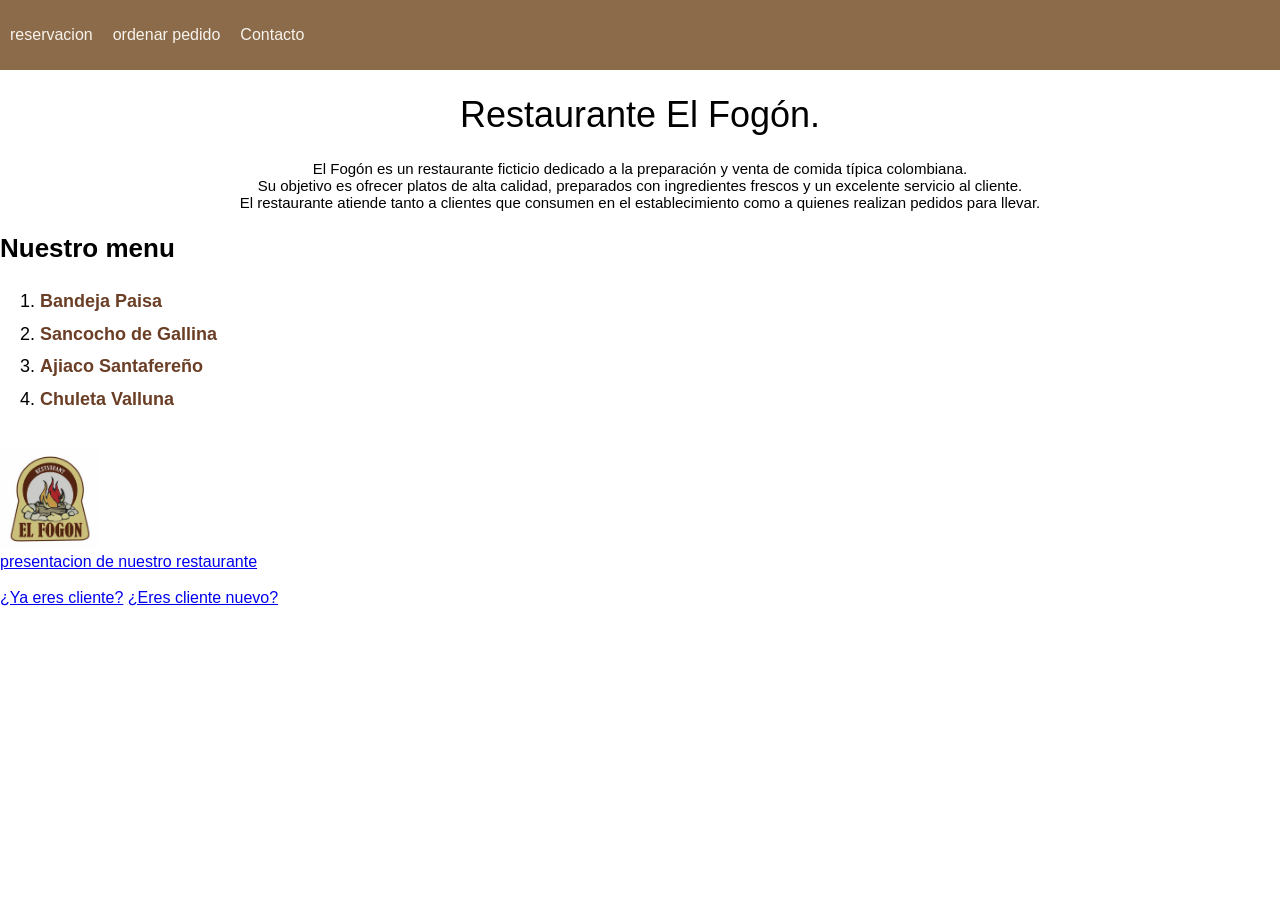
<file: index.html>
<!DOCTYPE html>
<html lang="en">
<head>
    <link rel="stylesheet" href="style/styles.css">
    <meta charset="UTF-8">
    <meta name="viewport" content="width=device-width, initial-scale=1.0">
    <title>Restaurante El Fogón</title>
</head>
    <body>
        <header>   
            <nav class="list-style">
                <ul class="ul-nav">
                    <li class="li-nav">
                        <a href="logger_user/reserver.html" class="list-bar" id="nav-list">reservacion</a>
                    </li>
                    <li class="li-nav">
                        <a href="logger_user/order_food.html" class="list-bar" id="nav-list">ordenar pedido</a>
                    </li>
                    <li class="li-nav" id="hiper">
                        <a href="#contacto" class="list-bar" id="nav-list">Contacto</a>
                    </li>
                </ul>
            </nav>
            <h1 class="titulo">Restaurante El Fogón.</h1>
        </header>
        <section id="descripcion_restaurante">
        <main>
            <p class="main-text">El Fogón es un restaurante ficticio dedicado a la preparación y venta de comida típica colombiana. 
            <br>Su objetivo es ofrecer platos de alta calidad, preparados con ingredientes frescos y un excelente servicio al cliente. <br>
            El restaurante atiende tanto a clientes que consumen en el establecimiento como a quienes realizan pedidos para llevar.</p>
        </section>
        <section id="menu" class="menu">
            <h2>Nuestro menu</h2>
                <ol>
                    <li class="menu-li"><strong><a href="receta/bandejapaisa.html" target="_blank" id="hiper">Bandeja Paisa </a></strong></li>
                    <li class="menu-li"><strong><a href="receta/sancocho.html" target="_blank" id="hiper">Sancocho de Gallina</a></strong></li>
                    <li class="menu-li"><strong><a href="receta/ajiaco.html" target="_blank" id="hiper">Ajiaco Santafereño</a></strong></li>
                    <li class="menu-li"><strong><a href="receta/chuleta.html" target="_blank" id="hiper">Chuleta Valluna</a></strong></li>
                </ol>
            </section>
        </main>
        <section id="contacto">
    <br>
        <img src="logo.jpg" alt="logo del restaurante El Fogon" width="100" height="auto">
    <br>
        </section>

        <footer>
            <a href="https://www.youtube.com/" target="_blank">presentacion de nuestro restaurante</a>
            <br><br>
            <!-- login -->
            <a href="logins/login.html">¿Ya eres cliente?</a>
            <a href="logins/new_login.html">¿Eres cliente nuevo?</a>   
        </footer>

    </body>
</html>
</file>
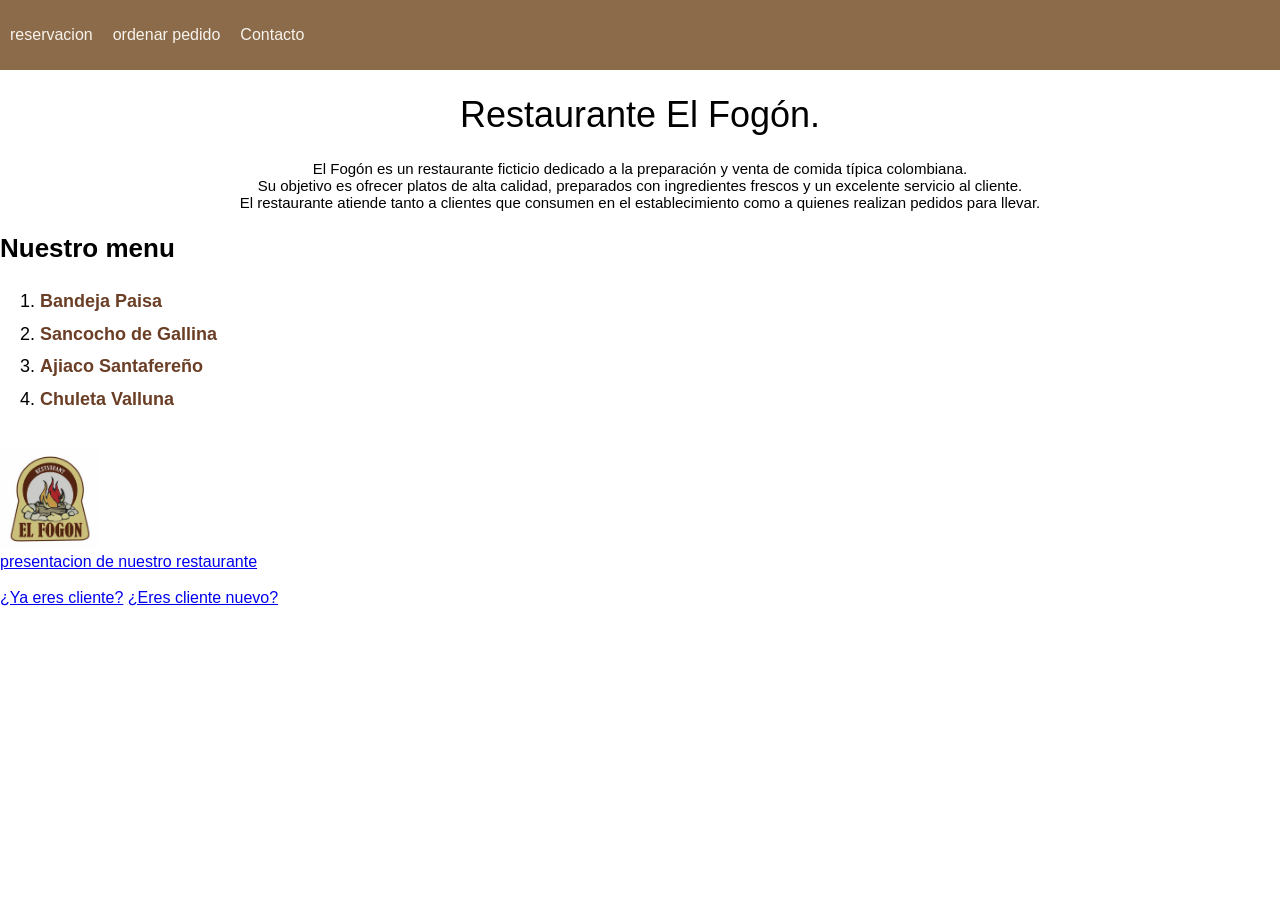
<file: main.html>
<!DOCTYPE html>
<html lang="en">
<head>
    <link rel="stylesheet" href="/style/styles.css">
    <meta charset="UTF-8">
    <meta name="viewport" content="width=device-width, initial-scale=1.0">
    <title>Restaurante El Fogón</title>
</head>
    <body>
        <header>   
            <nav class="list-style">
                <ul class="ul-nav">
                    <li class="li-nav">
                        <a href="/logger_user/reserver.html" class="list-bar" id="nav-list">reservacion</a>
                    </li>
                    <li class="li-nav">
                        <a href="/logger_user/order_food.html" class="list-bar" id="nav-list">ordenar pedido</a>
                    </li>
                    <li class="li-nav" id="hiper">
                        <a href="#contacto" class="list-bar" id="nav-list">Contacto</a>
                    </li>
                </ul>
            </nav>
            <h1 class="titulo">Restaurante El Fogón.</h1>
        </header>
        <section id="descripcion_restaurante">
        <main>
            <p class="main-text">El Fogón es un restaurante ficticio dedicado a la preparación y venta de comida típica colombiana. 
            <br>Su objetivo es ofrecer platos de alta calidad, preparados con ingredientes frescos y un excelente servicio al cliente. <br>
            El restaurante atiende tanto a clientes que consumen en el establecimiento como a quienes realizan pedidos para llevar.</p>
        </section>
        <section id="menu" class="menu">
            <h2>Nuestro menu</h2>
                <ol>
                    <li class="menu-li"><strong><a href="/receta/bandejaPaisa.html" target="_blank" id="hiper">Bandeja Paisa </a></strong></li>
                    <li class="menu-li"><strong><a href="/receta/sancochoDeGallina.html" target="_blank" id="hiper">Sancocho de Gallina</a></strong></li>
                    <li class="menu-li"><strong><a href="/receta/ajiaco.html" target="_blank" id="hiper">Ajiaco Santafereño</a></strong></li>
                    <li class="menu-li"><strong><a href="/receta/chuleta.html" target="_blank" id="hiper">Chuleta Valluna</a></strong></li>
                </ol>
            </section>
        </main>
        <section id="contacto">
    <br>
        <img src="imagenes/Logo.jpg" alt="logo del restaurante El Fogon" width="100" height="auto">
    <br>
        </section>

        <footer>
            <a href="https://www.youtube.com/" target="_blank">presentacion de nuestro restaurante</a>
            <br><br>
            <!-- login -->
            <a href="/logins/login.html">¿Ya eres cliente?</a>
            <a href="/logins/new_login.html">¿Eres cliente nuevo?</a>   
        </footer>

    </body>
</html>
</file>
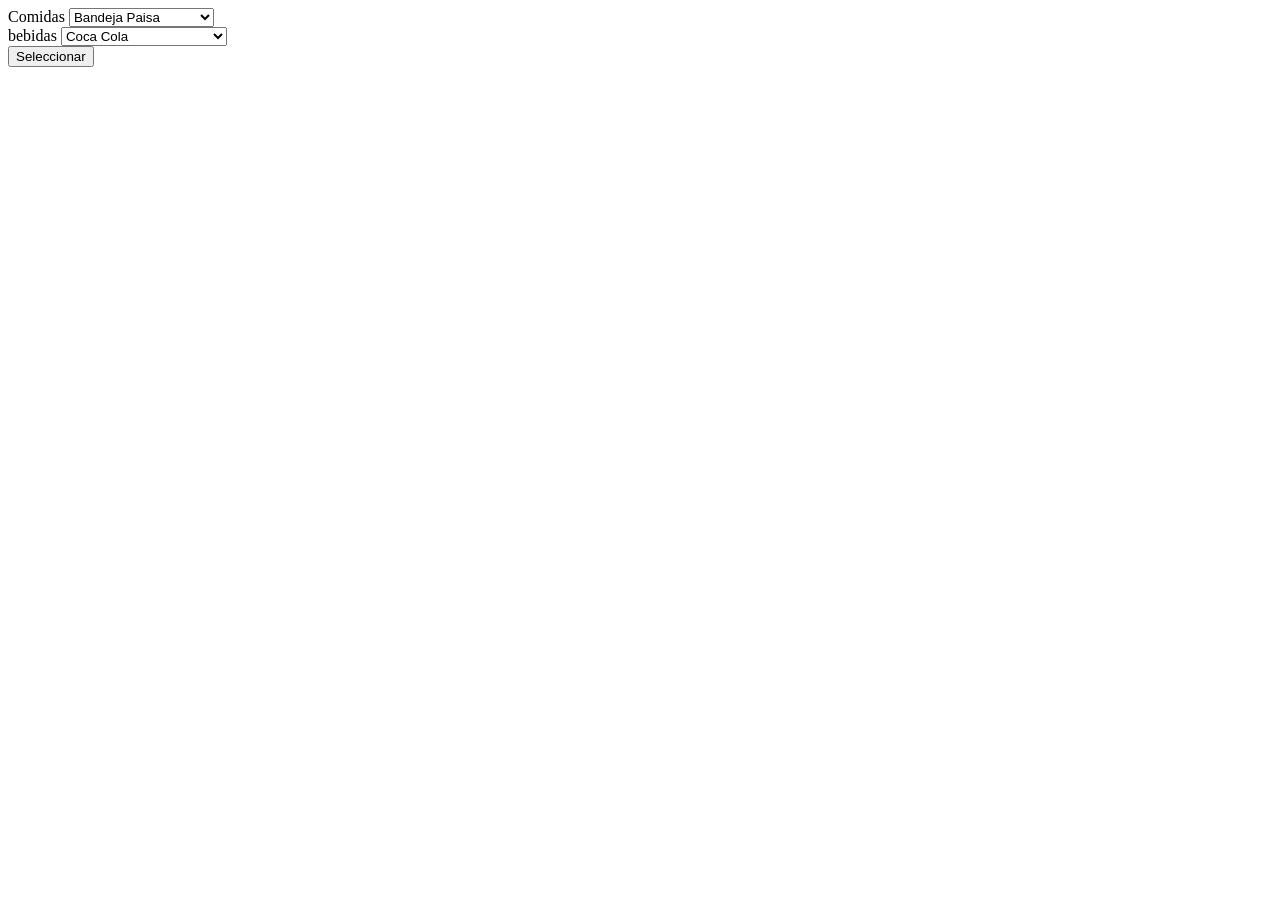
<file: logger_user/jaja.html>
<!DOCTYPE html>
<html lang="en">
<head>
    <meta charset="UTF-8">
    <meta name="viewport" content="width=device-width, initial-scale=1.0">
    <title>hacer pedido</title>
</head>
<body>
    <!-- Se pueden seleccionar cosas pero realmente no tiene una funcionalidad ya que es html puro. -->
        <form>  <label for="comidas">Comidas</label> 
            <select id="comidas">   
                <option>Bandeja Paisa</option>
                <option>Chuleta Valluna</option>
                <option>Sancocho de Gallina</option>
                <option>Ajiaco</option>
            </select>
        </form>
        <form> <label for="bebidas">bebidas</label>
            <select id="bebidas">    
                <option>Coca Cola</option>
                <option>Limonada</option>
                <option>Jugo de tomate de arbol</option>
                <option>Aguapanela</option>
                <option>Jugo de maracuya</option>
            </select> <br>
            <input type="submit" value="Seleccionar">
        </form>
        





</body>
</html>
</file>
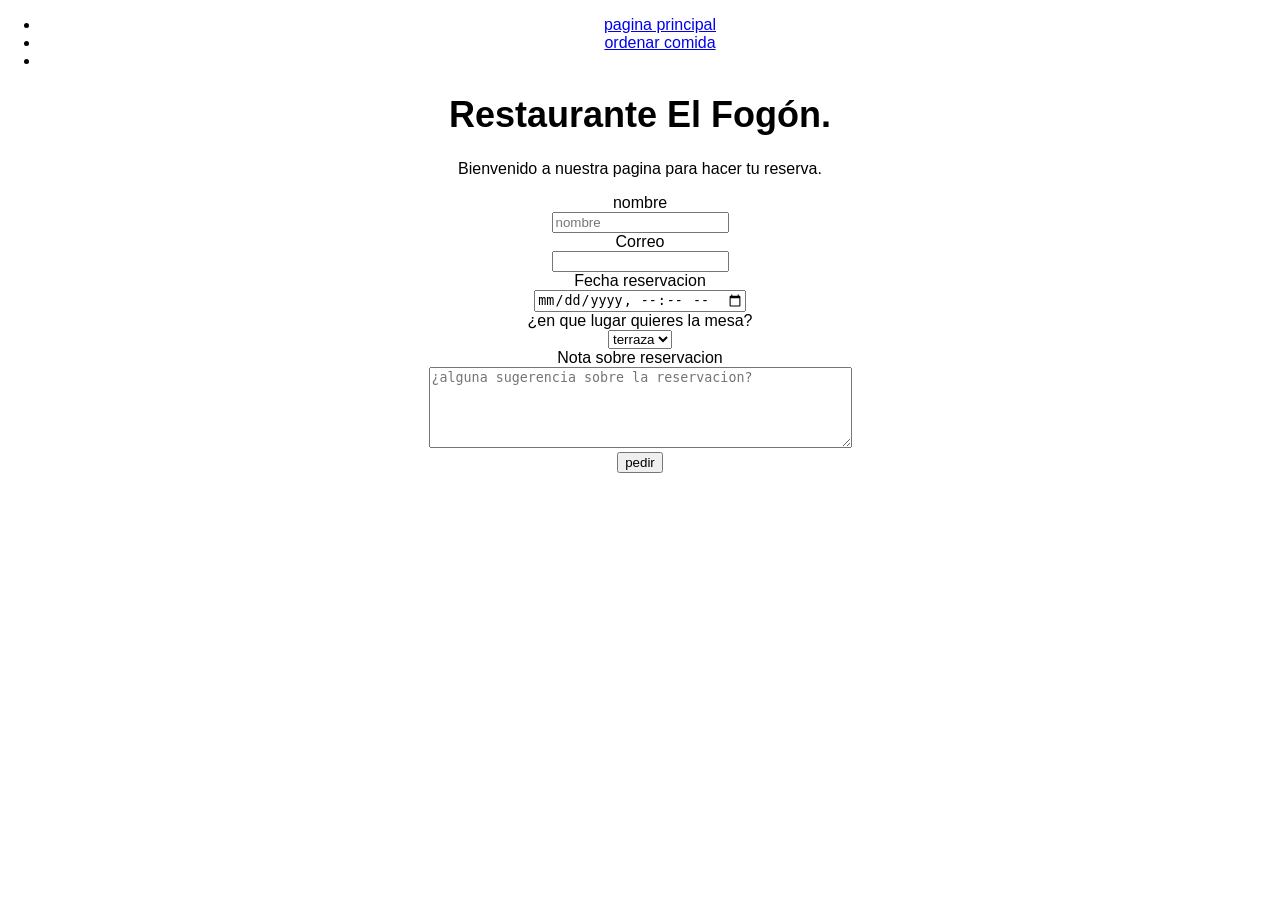
<file: logger_user/reserver.html>
<!DOCTYPE html>
<html lang="en">
<head>
    <link rel="stylesheet" href="../style/styles.css">
    <meta charset="UTF-8">
    <meta name="viewport" content="width=device-width, initial-scale=1.0">
    <title>Restaurante El Fogón</title>
</head>
    <body>
        <center>
        <header>
            <nav>
                <ul>
                    <li><a href="../index.html">pagina principal</a></li>
                    <li><a href="../logger_user/order_food.html">ordenar comida</a></li>
                    <li><a></a></li>
                </ul>
            </nav>   
            <h1 class="rev-titulo">Restaurante El Fogón.</h1>
        </header>
        <section id="descripcion_restaurante">
        <main>
            <p>Bienvenido a nuestra pagina para hacer tu reserva.</p>
            <form> 
                <label for="username">nombre</label><br>
                <input type="text" id="username" required placeholder="nombre" name="username">
                <br>
                <label for="email">Correo</label><br>
                <input type="email" id="email_reserver" required>
                <br>
                <label for="date_reserver">Fecha reservacion</label><br>
                <input type="datetime-local" id="date_reserver" required>
                <br>
                <label for="lugar_mesa">¿en que lugar quieres la mesa?</label>
                <br>
                <select id="lugar_mesa">
                    <option>terraza</option>
                    <option>interior</option>
                </select>
                <br>
                <label for="note">Nota sobre reservacion</label><br>
                <textarea cols="50" rows="5" placeholder="¿alguna sugerencia sobre la reservacion?"></textarea>
                <br>
                <input type="submit" value="pedir">
            </form>
        <br><br>
    </main>
    </center>
    </body>
</html>
</file>
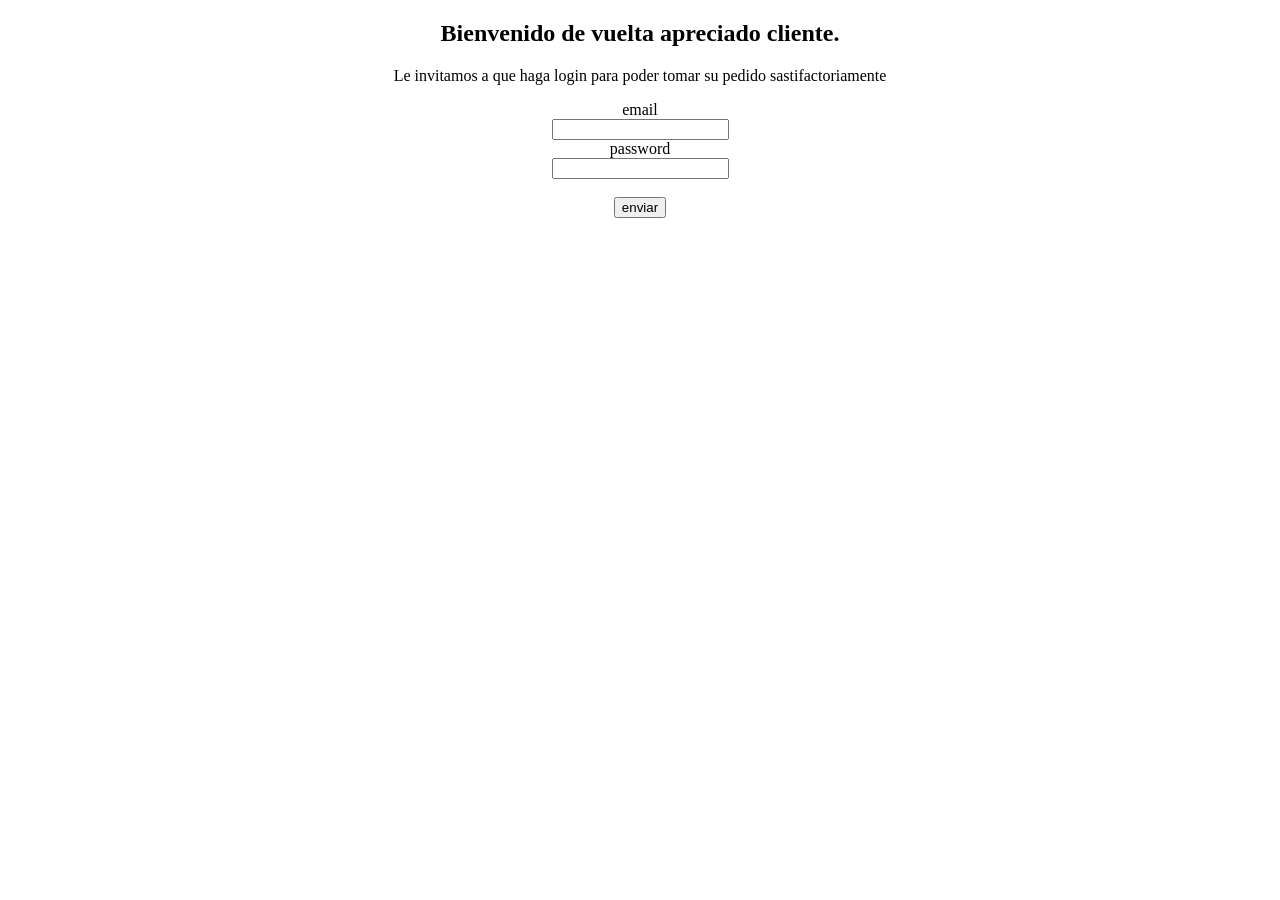
<file: logins/login.html>
<!DOCTYPE html>
<html lang="en">
<head>
    <meta charset="UTF-8">
    <meta name="viewport" content="width=device-width, initial-scale=1.0">
    <title>Login</title>
</head>
<body>
    <center>
        <h2>Bienvenido de vuelta apreciado cliente.</h2>
        <p>Le invitamos a que haga login para poder tomar su pedido sastifactoriamente</p>
        <form>  
            <!-- It's a login prototype; it doesn't verify data or redirect to the corresponding pages yet. -->
            <label for="email"> email </label> <br>
            <input type="email" required name="email" id="email">  
            
            <br> 
            <label for="password"> password </label> <br>
            <input type="password" required name="password" id="password">    
            <br><br>    
            <input type="submit" value="enviar"> 
        </form>
    </center>
</body>
</html>
</file>
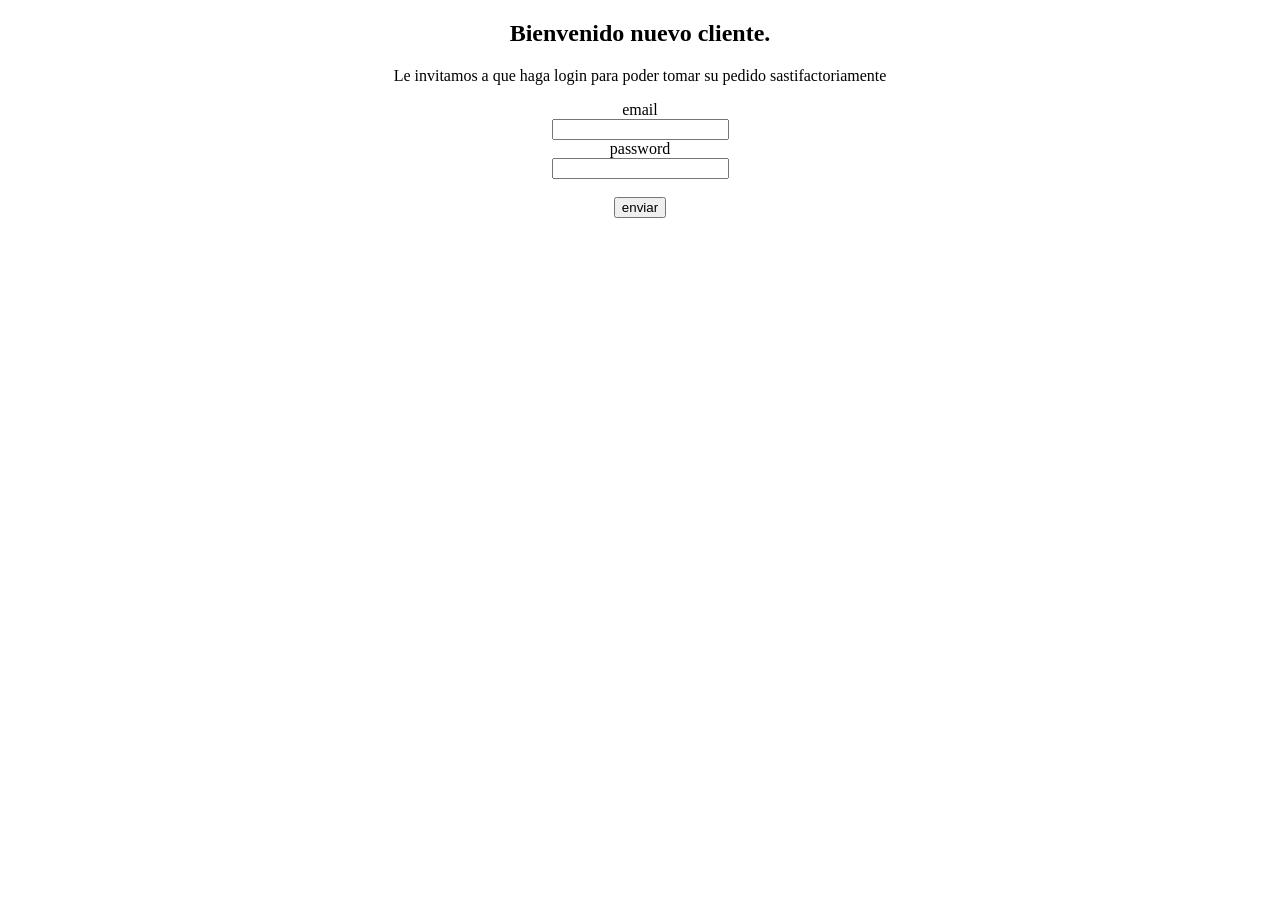
<file: logins/new_login.html>
<!DOCTYPE html>
<html lang="en">
<head>
    <meta charset="UTF-8">
    <meta name="viewport" content="width=device-width, initial-scale=1.0">
    <title>new_login</title>
</head>
<body>
    <center>
        <h2>Bienvenido nuevo cliente.</h2>
        <p>Le invitamos a que haga login para poder tomar su pedido sastifactoriamente</p>
        <form>  
            <label for="email"> email </label> <br>
            <input type="email" required name="email" id="email">  
            
            <br> 
            <label for="password"> password </label> <br>
            <input type="password" required name="password" id="password">    
            <br><br>    
            <input type="submit" value="enviar"> 
        </form>
    </center>
</body>
</html>
</file>
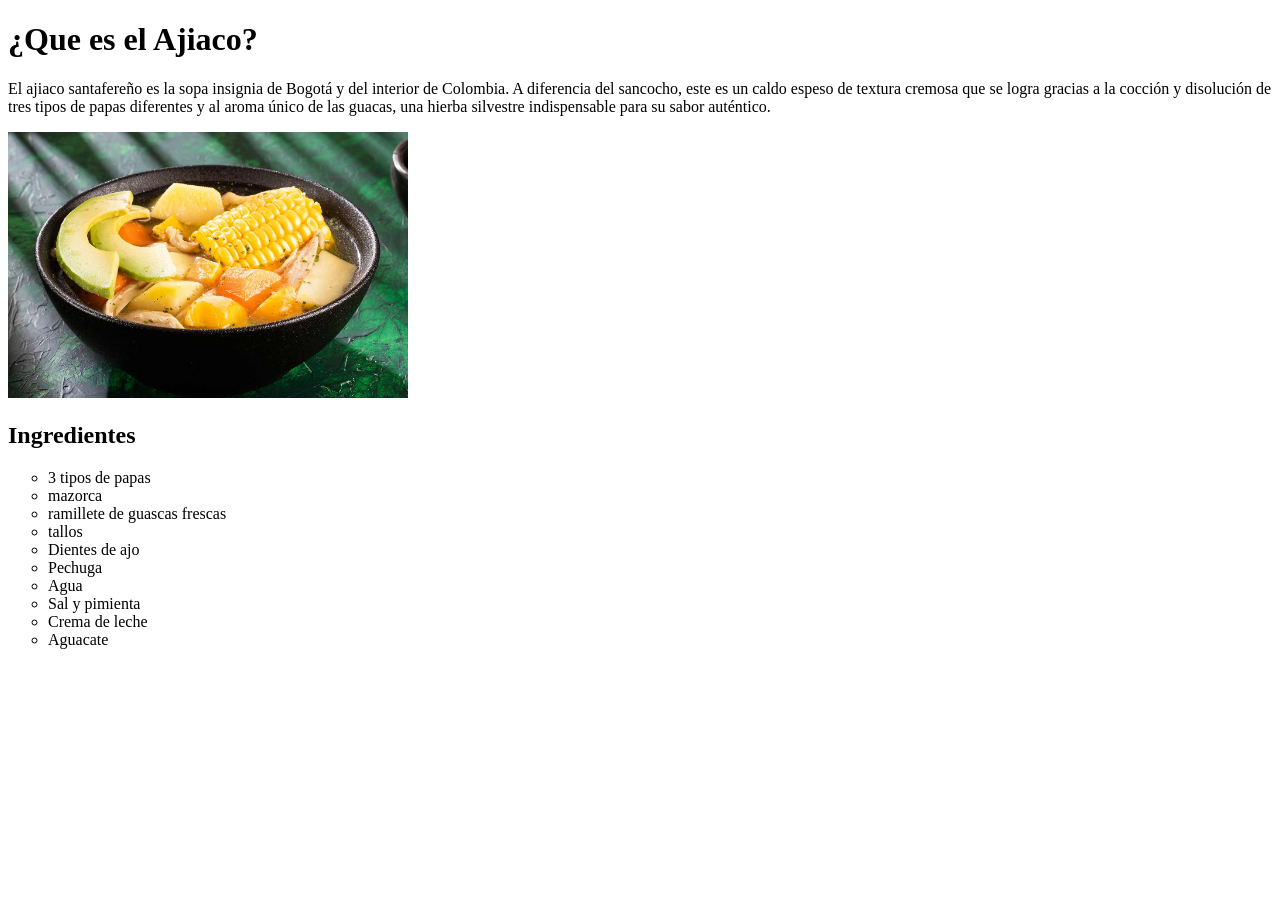
<file: receta/Ajiaco.html>
<!DOCTYPE html>
<html lang="en">
<head>
    <meta charset="UTF-8">
    <meta name="viewport" content="width=device-width, initial-scale=1.0">
    <title>Ajiaco</title>
</head>
<body>
    <h1>¿Que es el Ajiaco?</h1>
    <p>El ajiaco santafereño es la sopa insignia de Bogotá y del interior de Colombia. A diferencia del sancocho, este es un caldo espeso de textura cremosa que se logra gracias a la cocción y disolución de tres tipos de papas diferentes y al aroma único de las guacas, una hierba silvestre indispensable para su sabor auténtico.</p>
    <img src="imagenes/ajiaco.jpg" width="400" height="auto" alt="Imagen Ajiaco">
    <br>
    <h2>Ingredientes</h2>
    <ul type="circle">    
        <li>3 tipos de papas</li>
        <li>mazorca</li>
        <li>ramillete de guascas frescas</li>
        <li>tallos</li>
        <li>Dientes de ajo</li>
        <Li>Pechuga</Li>
        <li>Agua</li>
        <Li>Sal y pimienta</Li>
        <li>Crema de leche</li>
        <li>Aguacate</li>
    </ul>
</body>
</html>
</file>
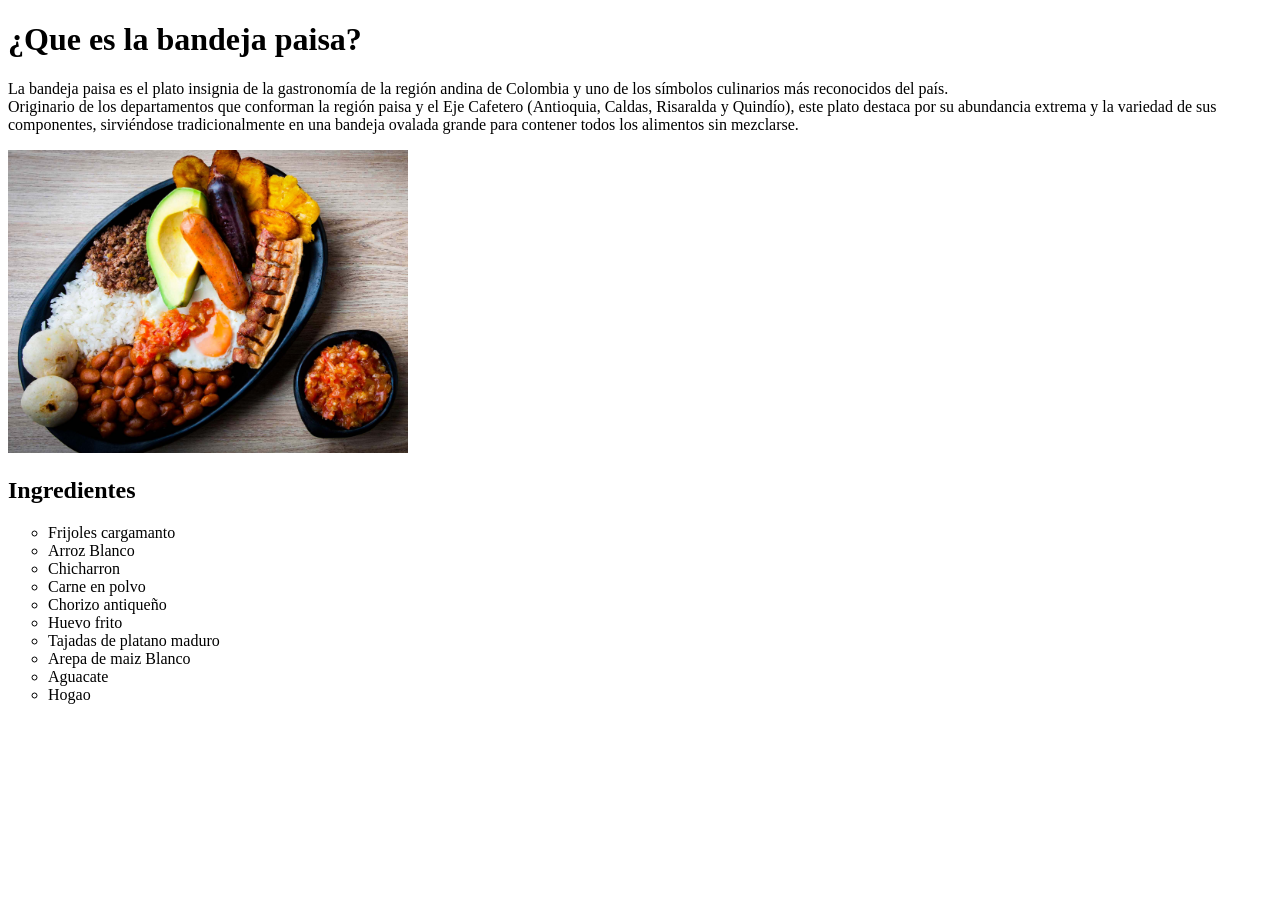
<file: receta/BandejaPaisa.html>
<!DOCTYPE html>
<html lang="en">
<head>
    <meta charset="UTF-8">
    <meta name="viewport" content="width=device-width, initial-scale=1.0">
    <title>Bandeja paisa</title>
</head>
<body>
    <h1>¿Que es la bandeja paisa?</h1>
    <p>La bandeja paisa es el plato insignia de la gastronomía de la región andina de Colombia y uno de los símbolos culinarios más reconocidos del país. <br> Originario de los departamentos que conforman la región paisa y el Eje Cafetero (Antioquia, Caldas, Risaralda y Quindío), este plato destaca por su abundancia extrema y la variedad de sus componentes, sirviéndose tradicionalmente en una bandeja ovalada grande para contener todos los alimentos sin mezclarse.</p>
    <img src="imagenes/bandejapaisa.jpg" width="400" height="auto" alt="Imagen Bandeja Paisa">
    <br>
    <h2>Ingredientes</h2>
    <ul type="circle">    
        <li>Frijoles cargamanto</li>
        <li>Arroz Blanco</li>
        <li>Chicharron</li>
        <li>Carne en polvo</li>
        <li>Chorizo antiqueño</li>
        <Li>Huevo frito</Li>
        <li>Tajadas de platano maduro</li>
        <Li>Arepa de maiz Blanco</Li>
        <li>Aguacate</li>
        <li>Hogao</li>
    </ul>
</body>
</html>
</file>
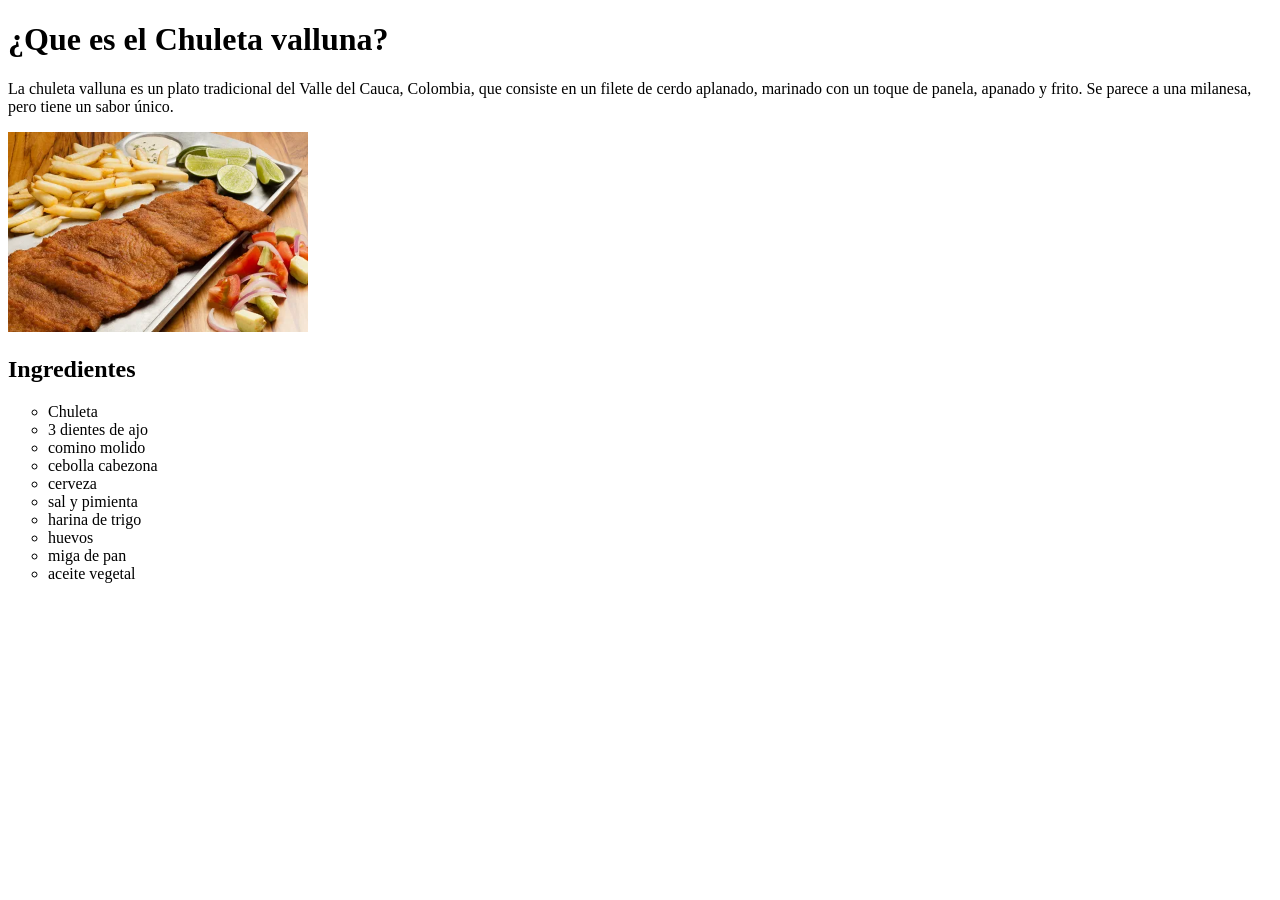
<file: receta/Chuleta.html>
<!DOCTYPE html>
<html lang="en">
<head>
    <meta charset="UTF-8">
    <meta name="viewport" content="width=device-width, initial-scale=1.0">
    <title>Chuleta valluna</title>
</head>
<body>
    <h1>¿Que es el Chuleta valluna?</h1>
    <p>La chuleta valluna es un plato tradicional del Valle del Cauca, Colombia, que consiste en un filete de cerdo aplanado, marinado con un toque de panela, apanado y frito. Se parece a una milanesa, pero tiene un sabor único.</p>
    <img src="imagenes/chuleta.webp" width="300" height="auto">
    <br>
    <h2>Ingredientes</h2>
    <ul type="circle">    
        <li>Chuleta</li>
        <li>3 dientes de ajo</li>
        <li>comino molido</li>
        <li>cebolla cabezona</li>
        <li>cerveza</li>
        <li>sal y pimienta</li>
        <li>harina de trigo</li>
        <li>huevos</li>
        <li>miga de pan</li>
        <li>aceite vegetal</li>
    </ul>
    
</body>
</html>
</file>
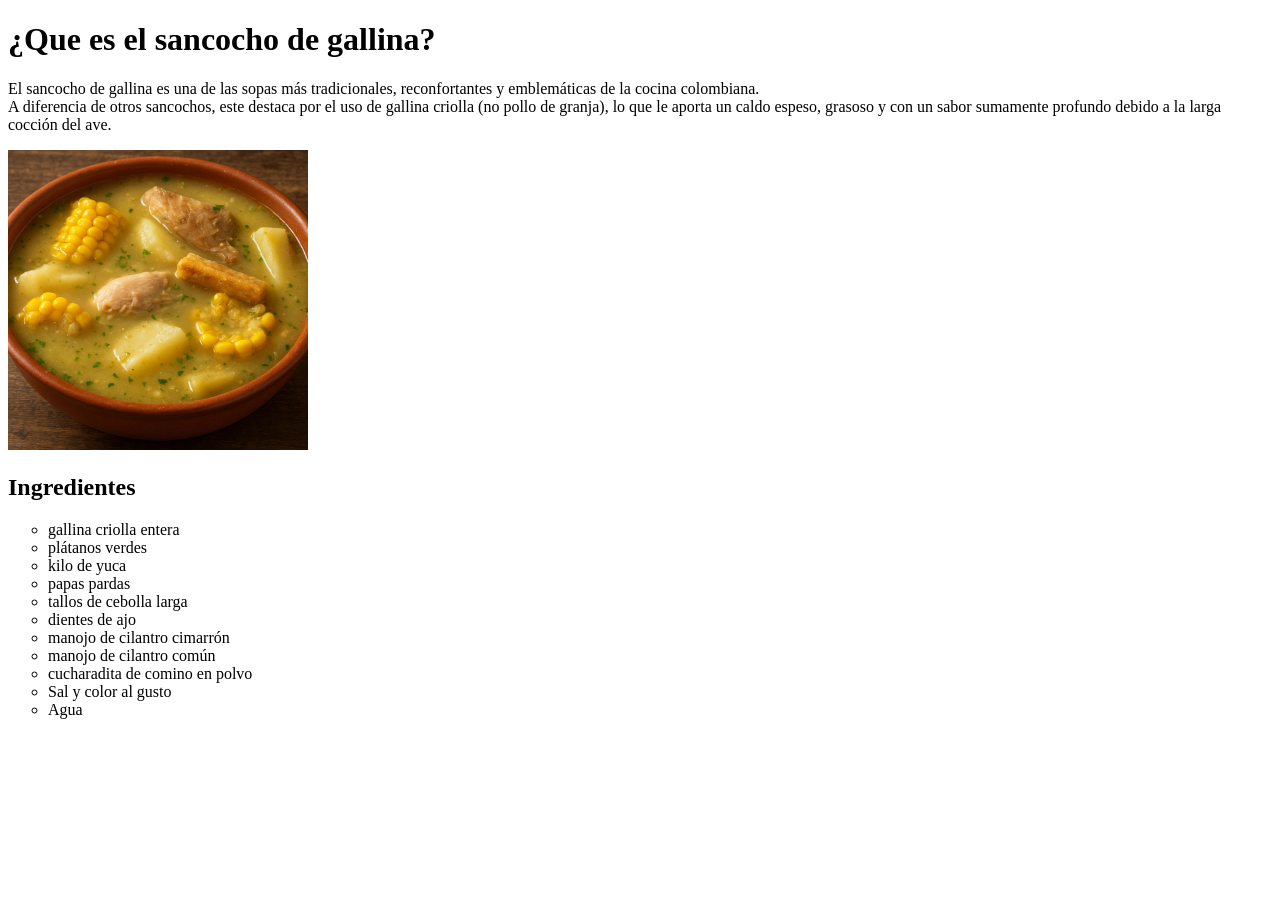
<file: receta/sancocho.html>
<!DOCTYPE html>
<html lang="en">
<head>
    <meta charset="UTF-8">
    <meta name="viewport" content="width=device-width, initial-scale=1.0">
    <title>Sancocho de Gallina</title>
</head>
<body>
    <h1>¿Que es el sancocho de gallina?</h1>
    <p>El sancocho de gallina es una de las sopas más tradicionales, reconfortantes y emblemáticas de la cocina colombiana.
    <br> A diferencia de otros sancochos, este destaca por el uso de gallina criolla (no pollo de granja), lo que le aporta un caldo espeso, grasoso y con un sabor sumamente profundo debido a la larga cocción del ave.</p>
    <img src="imagenes/sancochodegallina.webp" width="300" height="auto">
    <br>
    <h2>Ingredientes</h2>
    <ul type="circle">    
        <li>gallina criolla entera</li>
        <li>plátanos verdes</li>
        <li>kilo de yuca</li>
        <li>papas pardas</li>
        <li>tallos de cebolla larga</li>
        <li>dientes de ajo</li>
        <li>manojo de cilantro cimarrón</li>
        <li>manojo de cilantro común</li>
        <li>cucharadita de comino en polvo</li>
        <li>Sal y color al gusto</li>
        <li>Agua</li>
    </ul>
    
</body>
</html>
</file>
<file: style/styles.css>
body {
    font-family: Arial, Helvetica, sans-serif ;
    margin: 0% ;
}

.titulo {
    font-size:  36px;
    font-weight: 1;
    text-align: center;
    color: black;
}

.ul-nav {
    display: flex;
    list-style: none;
    padding: 0;
}

.li-nav {
    margin-right: 20px;
}

.list-style {
    background-color: #8B6B4A;
    padding: 10px;
}
.main-text{
    text-align: center;
    font-size: 15px;
}

h2 {
    font-size: 26px;
}



.menu-li {
    font-size: 18px;
    line-height: 1.8;
}

#hiper {
    text-decoration: none;
    color: #6B3E26;
}

#nav-list {
    text-decoration: none;
    color: #F8F4EE;
}



/* onder_food lugar */

.rev-titulo {
    font-size: 36px;
}
</file>
